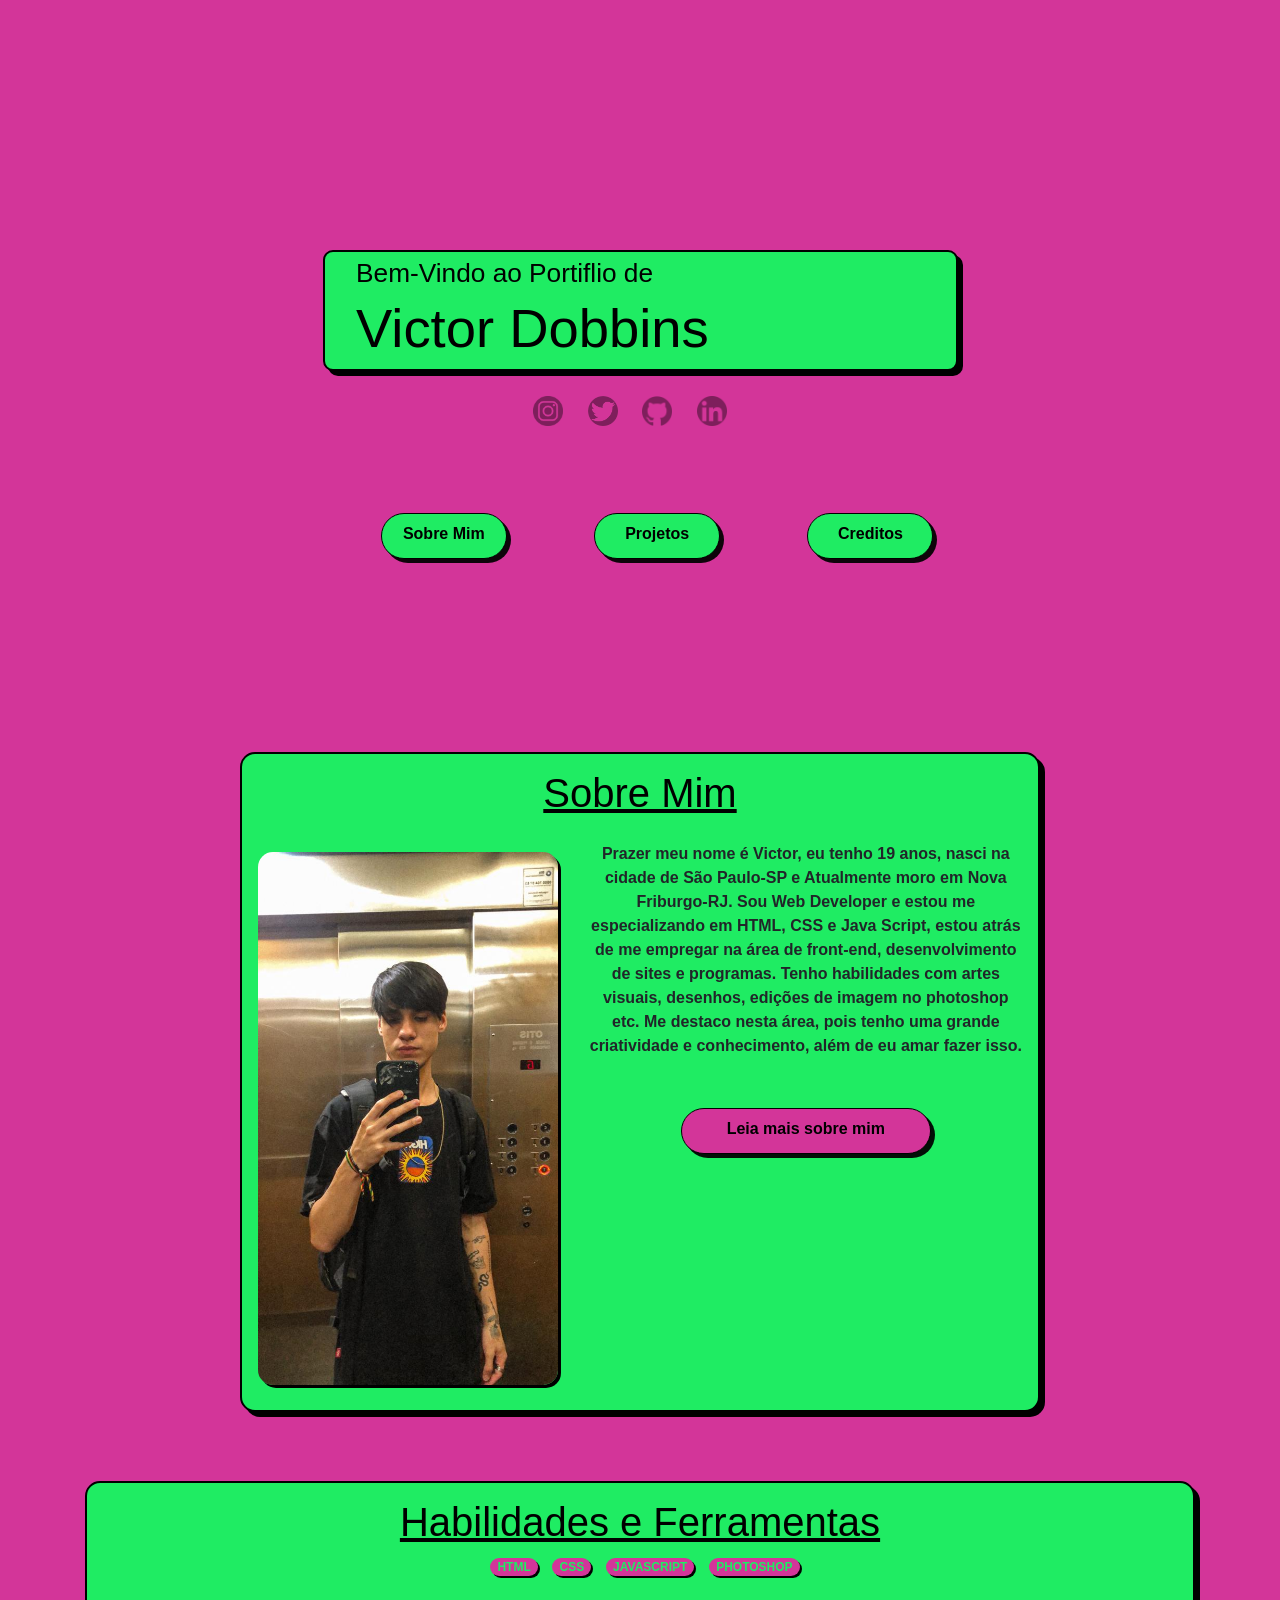
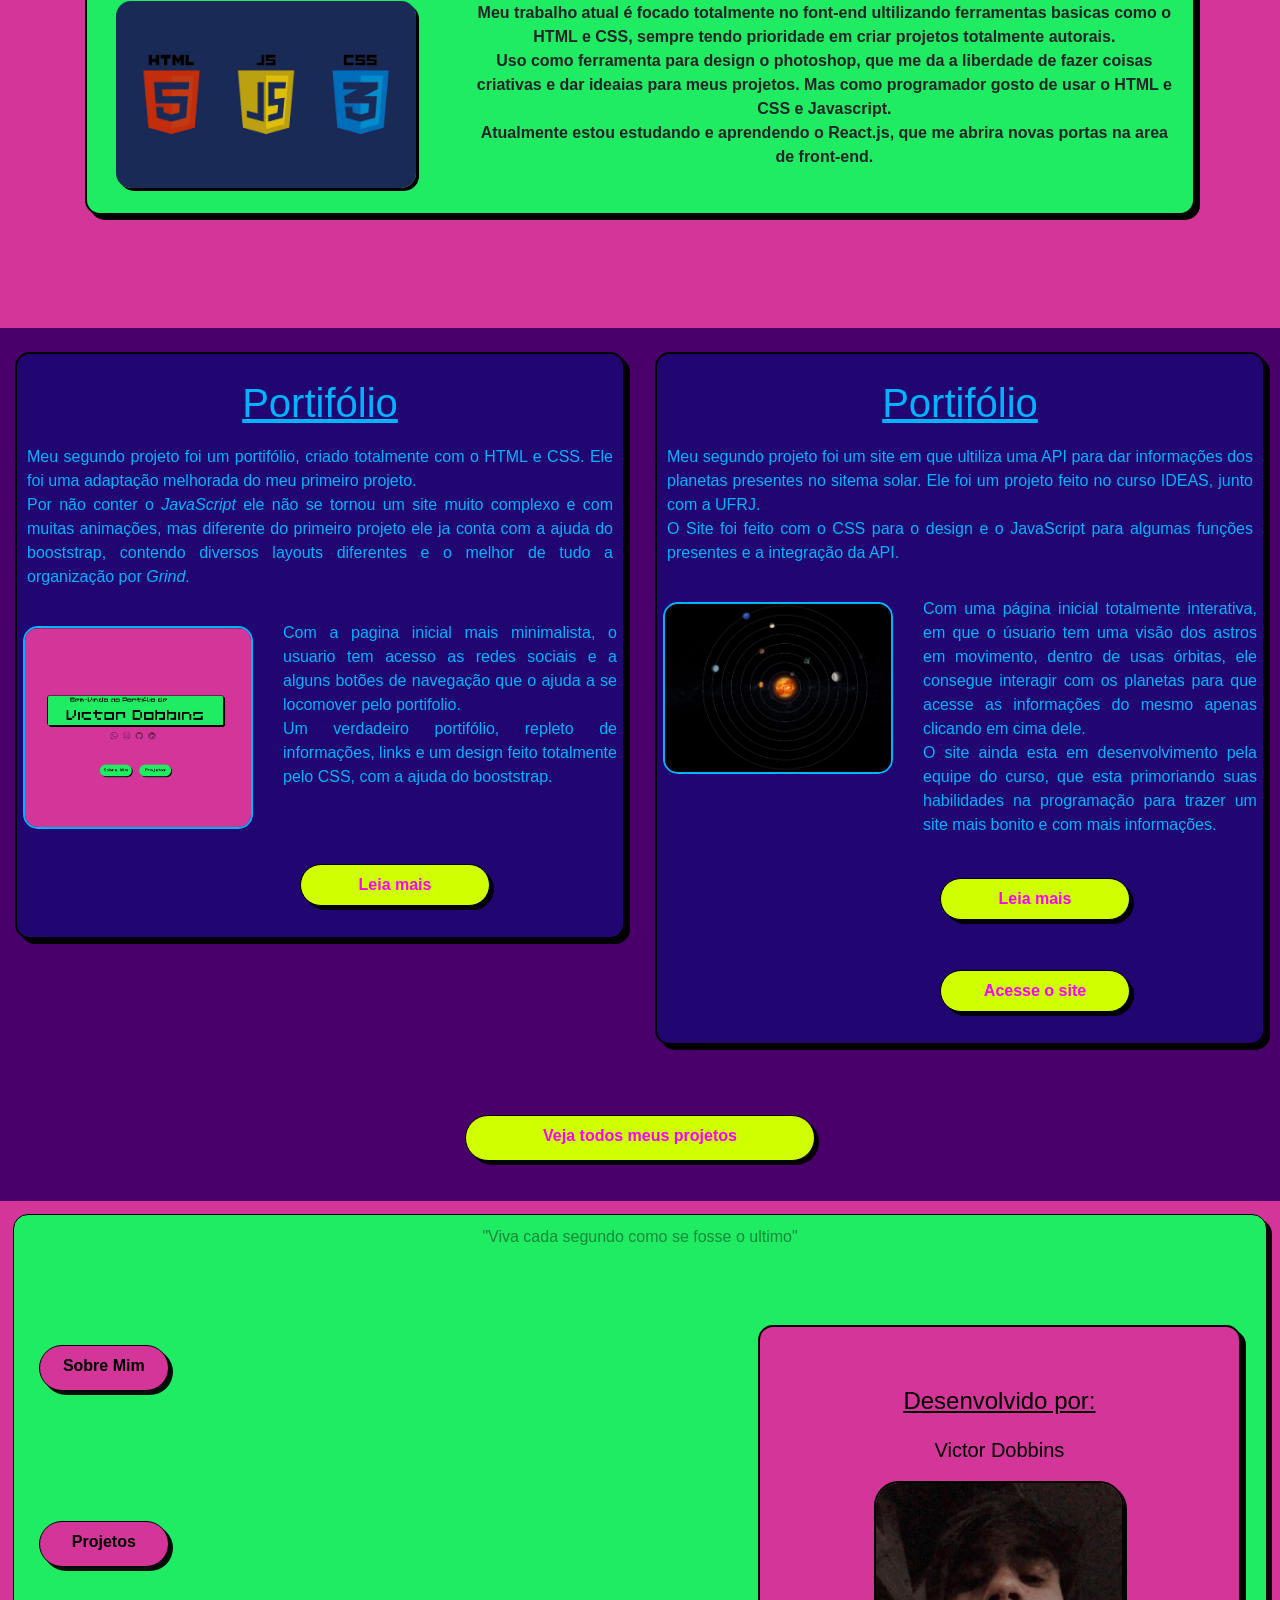
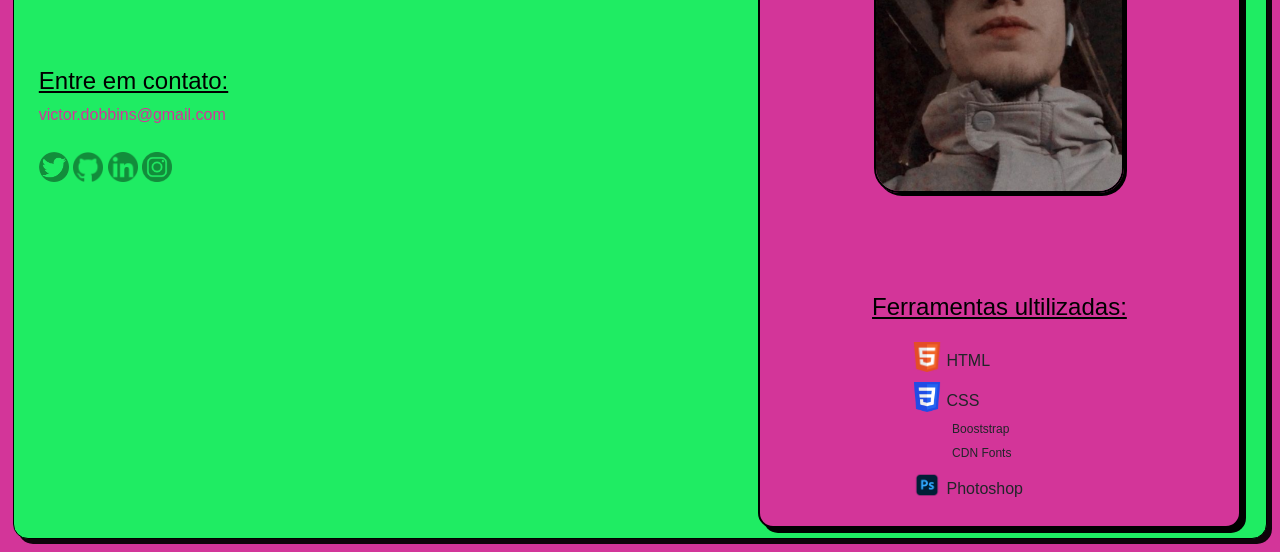
<file: index.html>
<!DOCTYPE html>
<html lang="pt-br">
<head>
    <meta charset="UTF-8">
    <meta http-equiv="X-UA-Compatible" content="IE=edge">
    <meta name="viewport" content="width=device-width, initial-scale=1.0">
    <title>Portifólio</title>
    <link rel="icon" type="image/x-icon" href="img/Flores_icon.png">
    <link href="https://fonts.cdnfonts.com/css/sf-pixelate" rel="stylesheet">
    <link href="https://fonts.cdnfonts.com/css/common-pixel" rel="stylesheet">
    <link rel="stylesheet" href="style_pg1.css">
    <link rel="stylesheet" href="https://stackpath.bootstrapcdn.com/bootstrap/4.1.3/css/bootstrap.min.css" integrity="sha384-MCw98/SFnGE8fJT3GXwEOngsV7Zt27NXFoaoApmYm81iuXoPkFOJwJ8ERdknLPMO" crossorigin="anonymous">
</head>
<body class="_body">

  <!--Bem Vindo-->
  <div class="container">
    <div class="row justify-content-center">
      <div class="col-11 col-sm-9 col-md-8 col-lg-7 col-xl-7">
        <div class="wlc" id="wlc">
          <h6 class="f1" style="@import url('https://fonts.cdnfonts.com/css/common-pixel'); color: black;">Bem-Vindo ao Portiflio de</h6>
          <h1 class="f2" style="color: black;">Victor Dobbins</h1>
        </div>
      </div>
    </div>
  </div>

  <!--Redes Sociais-->
  <div class="container">
    <div class="ctt row justify-content-center">
      <div class="col-sm-auto">
      <a class="wpp" style="color: black;" href="https://www.instagram.com/imnot_dbs/" target="_blank"><img class="insta_logo" src="img/instalogo.png"></a>
      <a class="eml" style="color: black;" href="https://twitter.com/japajkk" target="_blank"><img class="tt_logo" src="img/ttlogo.png"></a>
      <a class="gth" style="color: black;" href="https://github.com/imnotdbs" target="_blank"><img class="gth_logo" src="img/githublogo.png"></a>
      <a class="lnk" style="color: black;" href="https://www.linkedin.com/in/victor-dobbins-6b0a71232/" target="_blank"><img class="lnk_logo" src="img/lnklogo.png"></a>
      </div>
    </div>
  </div>

  <!--Navs-->
  <div class="container-fluid">
    <div class="row justify-content-center">
      <div class="col-2 d-none d-sm-block">
        <ul class="navbar-nav">
          <li class="nav-item nav_edit" style="@import url('https://fonts.cdnfonts.com/css/sf-pixelate');">
            <a class="nav-link nav_edit2" style="color: black;" href="#s1">Sobre Mim</a>
          </li>
        </ul>
      </div>

      <div class="col-2 d-none d-sm-block">
        <ul class="navbar-nav">
          <li class="nav-item nav_edit" style="@import url('https://fonts.cdnfonts.com/css/sf-pixelate');">
            <a class="nav-link nav_edit2" style="color: black;" href="#s3">Projetos</a>
          </li>
        </ul>
      </div>

      <div class="col-2 d-none d-sm-block">
        <ul class="navbar-nav">
          <li class="nav-item nav_edit" style="@import url('https://fonts.cdnfonts.com/css/sf-pixelate');">
            <a class="nav-link nav_edit2" style="color: black;" href="#creditos">Creditos</a>
          </li>
        </ul>
      </div>
    </div>
  </div>

<!--Sobre Mim-->
  <div class="container">
    <div class="row justify-content-md-center">
      <div class="col-sm-12 col-md-auto col-lg-auto col-xl-auto">
        <div id="s1">
          <span style="color: transparent; margin-top: 200px">l</span>
        </div>

        <div id="sb1">
          <h1 class="titulo">Sobre Mim</h1>

          <div class="row justify-content-center">
            <div class="col-sm-8 col-md-5 col-lg-5 col-xl-5">
              <td><img class="imgv" src='img/eu2.jpg'></td>
            </div>

            <div class="col col-sm col-md-6 col-lg-7 col-xl-7">
              <td class="tsb" style="@import url('https://fonts.cdnfonts.com/css/sf-pixelate'); color: black;">
                  Prazer meu nome é Victor, eu tenho 19 anos, nasci na cidade de São Paulo-SP e Atualmente moro em Nova Friburgo-RJ. Sou Web Developer e estou me especializando 
                  em HTML, CSS e Java Script, estou atrás de me empregar na área de front-end, desenvolvimento de sites e programas. Tenho habilidades com artes visuais, desenhos, edições de imagem no photoshop etc. 
                  Me destaco nesta área, pois tenho uma grande criatividade e conhecimento, além de eu amar fazer isso.
              </td> 
              
              <div class="row justify-content-center">
                <li class="nav-item active nav_edit_" style="@import url('https://fonts.cdnfonts.com/css/sf-pixelate');">
                  <a class="nav-link nav_edit3" style="color: black;" href="about.html">Leia mais sobre mim</a>
                </li>
              </div>
             
            </div>
          </div>
        </div>
      </div>
    </div>
  </div>

<!--Habilidades-->
  <div class="container">
    <div class="row justify-content-md-center">
      <div class="col">
        <div id="s2">
          <span style="color: transparent; margin-top: 200px">l</span>
        </div>
        
        <div id="sb2">
          <h1 class="mt-0 titulo2">Habilidades e Ferramentas</h1>
            <div class="bbg">
              <span class="badge badge-pill bg">HTML</span>
              <span class="badge badge-pill bg">CSS</span>
              <span class="badge badge-pill bg">JAVASCRIPT</span>
              <span class="badge badge-pill bg">PHOTOSHOP</span>
              <br>
            </div>

          <div class="row justify-content-center">
            <div class="col-xl-4">
              <td><img class="align-self-start mr-3 img2" src="img/4 cavaleiros do apocalipse.jpg" alt="Imagem de exemplo genérica"></td>         
            </div>

            <div class="col col-sm col-xl">
              <td class="tsb2">
                Meu trabalho atual é focado totalmente no font-end
                ultilizando ferramentas basicas como o HTML e CSS,
                sempre tendo prioridade em criar projetos totalmente autorais. <br>
                Uso como ferramenta para design o photoshop, que me
                da a liberdade de fazer coisas criativas e dar ideaias
                para meus projetos. Mas como programador gosto de usar o HTML e CSS e Javascript. <br>
                Atualmente estou estudando e aprendendo o React.js, que me abrira
                novas portas na area de front-end. <br>
              </td>
            </div>
          </div>
        </div>
      </div>
    </div>
  </div>

<!--Projetos-->
  <div class="container-fluid edit_col">
    <div id="s3">
      <span style="color: transparent; margin-top: 200px">l</span>
    </div>
    <div class="row justify-content-center">
      <div class="col-md-10 col-lg-6 col-xl-6">
        <div id="sb3">
          <h1 class="titulo3">Portifólio</h1>
          <p class="tsb_i">
            Meu segundo projeto foi um portifólio, criado totalmente com o HTML e CSS. Ele foi uma adaptação melhorada do meu primeiro projeto. <br>
            Por não conter o <i>JavaScript</i> ele não se tornou um site muito complexo e com muitas animações, mas diferente do primeiro projeto ele ja conta com a ajuda do
            booststrap, contendo diversos layouts diferentes e o melhor de tudo a organização por <i>Grind</i>.
          </p>
          <div class="row justify-content-center" style="padding: 1%;">
            <div class="col-7 col-sm-5 col-md-4 col-lg-5 col-xl-5" style="margin: 0;">
              <img class="img3" src="img/Screenshot_1.png" alt="Imagem de exemplo genérica">
            </div>
            <div class="col-11 col-sm-7 col-md-7 col-lg-7 col-xl-7">
            <div class="tsb3">
              <p class="tsb3">
                Com a pagina inicial mais minimalista, o usuario tem acesso as redes sociais e a alguns botões de navegação que o ajuda a se locomover pelo portifolio.<br>
                Um verdadeiro portifólio, repleto de informações, links e um design feito totalmente pelo CSS, com a ajuda do booststrap.
              </p>
            </div>
          </div>
          <li class="nav-item active nav_edit_2" style="@import url('https://fonts.cdnfonts.com/css/sf-pixelate');">
            <a class="nav-link nav_edit3" href="about.html">Leia mais</a>
          </li>
        </div>
      </div> 
    </div> 

      <div class="col-md-10 col-lg-6 col-xl-6">
        <div id="sb3">
          <h1 class="titulo3">Portifólio</h1>
          <p class="tsb_i">
            Meu segundo projeto foi um site em que ultiliza uma API para dar informações dos planetas presentes no sitema solar. Ele foi um projeto feito no curso IDEAS, junto com a UFRJ. <br>
            O Site foi feito com o CSS para o design e o JavaScript para algumas funções presentes e a integração da API.
          </p>
          <div class="row justify-content-center" style="padding: 1%;">
            <div class="col-7 col-sm-5 col-md-4 col-lg-5 col-xl-5" style="margin: 0;">
              <img class="img3" src="img/siteplanetas.png" alt="Imagem de exemplo genérica">
            </div>
            <div class="col-11 col-sm-7 col-md-7 col-lg-7 col-xl-7">
            <div class="tsb3">
              <p class="tsb3">
                Com uma página inicial totalmente interativa, em que o úsuario tem uma visão dos astros em movimento, dentro de usas órbitas, ele consegue interagir com os planetas para que acesse as informações do mesmo apenas clicando em cima dele.<br>
                O site ainda esta em desenvolvimento pela equipe do curso, que esta primoriando suas habilidades na programação para trazer um site mais bonito e com mais informações.
              </p>
            </div>
          </div>
          <li class="nav-item active nav_edit_2" style="@import url('https://fonts.cdnfonts.com/css/sf-pixelate');">
            <a class="nav-link nav_edit3" href="about.html">Leia mais</a>
          </li>
          <li class="nav-item active nav_edit_2" style="@import url('https://fonts.cdnfonts.com/css/sf-pixelate');">
            <a class="nav-link nav_edit3" href="https://imnotdbs.github.io/planets-API-project/">Acesse o site</a>
          </li>
        </div>
      </div> 
    </div>   
  </div> 

    <div class="row justify-content-md-center">
      <div class="col-sm-auto">
        <ul class="navbar-nav">
          <li class="nav-item nav_edit_3" style="@import url('https://fonts.cdnfonts.com/css/sf-pixelate');">
            <a class="nav-link nav_edit4" href="about.html">Veja todos meus projetos</a>
          </li>
        </ul>
      </div>
    </div>
  </div>

<!--Creditos-->
  <div class="cd_tudo">
    <div class="container edit_creditos">
      <div class="row justify-content-center">
        <div class="col-xl-auto">
        <P id="creditos" style="color: #0000006b;">"Viva cada segundo como se fosse o ultimo"</P>
        </div>
      </div>
    </div>
    <div class="container-fluid">
      <div class="row justify-content-sm-center">
        <div class="col-sm-6 col-md-6 col-lg-6 col-xl-7">
          <ul class="navbar-nav">
            <li class="nav-item nav_edit_4" style="@import url('https://fonts.cdnfonts.com/css/sf-pixelate');">
              <a class="nav-link nav_edit5" style="color: black;" href="#s1">Sobre Mim</a>
            </li>
          </ul>
          
          <ul class="navbar-nav">
            <li class="nav-item nav_edit_4" style="@import url('https://fonts.cdnfonts.com/css/sf-pixelate');">
              <a class="nav-link nav_edit5" style="color: black;" href="#s3">Projetos</a>
            </li>
          </ul>
  
          <h4 class="tt_end1">Entre em contato:</h4>
          <div class="emll">
          <a class="hst" href="victor.dobbins@gmail.com"><section class="bol1">victor.dobbins@gmail.com</section></a>
          </div>
  
          <div class="ctt2">
            <a class="eml" style="color: black;" href="https://twitter.com/japajkk" target="_blank"><img class="tt_logo2" src="img/ttlogo.png"></a>
            <a class="gth" style="color: black;" href="https://github.com/imnotdbs" target="_blank"><img class="gth_logo2" src="img/githublogo.png"></a>
            <a class="lnk" style="color: black;" href="https://www.linkedin.com/in/victor-dobbins-6b0a71232/" target="_blank"><img class="lnk_logo2" src="img/lnklogo.png"></a>
            <a class="wpp" style="color: black;" href="https://www.instagram.com/imnot_dbs/" target="_blank"><img class="insta_logo" src="img/instalogo.png"></a>
          </div>
        </div>

        <div class="col-sm-6 col-md-6 col-lg-6 col-xl-5">
          <div class="bdor">
          <div class="row justify-content-center">
            <div class="col-15 col-xl-auto col-sm-auto">
              <h4 class="tt_end2">
                Desenvolvido por:<br>
              </h4>
              <P class="tt_end3">Victor Dobbins</P>
              <section style="text-align: center;"><img class="img_end" src="img/eu3.png" alt=""></section>
            </div>
          </div>
          <div class="row justify-content-center">
            <div class="col-15 col-xl-auto">
              <h4 class="tt_end2">Ferramentas ultilizadas:</h4>
              <ul style="font-family: 'Common Pixel', sans-serif;">
                <img class="icons" src="img/HTML5_Badge_512.png" alt="">
                HTML<br>
                <img class="icons" src="img/CSS3_logo.svg.png" alt="">
                CSS<br>
                <sup style="margin-left: 40px;">Booststrap</sup><br>
                <sup style="margin-left: 40px;">CDN Fonts</sup><br>
                <img class="icons" src="img/adobe-photoshop-logo-0.png" alt="">
                Photoshop
              </ul>
            </div>
          </div>
        </div>
      
        </div>
        

      </div>
    </div>
  </div>
  
</body>
</html>
</file>
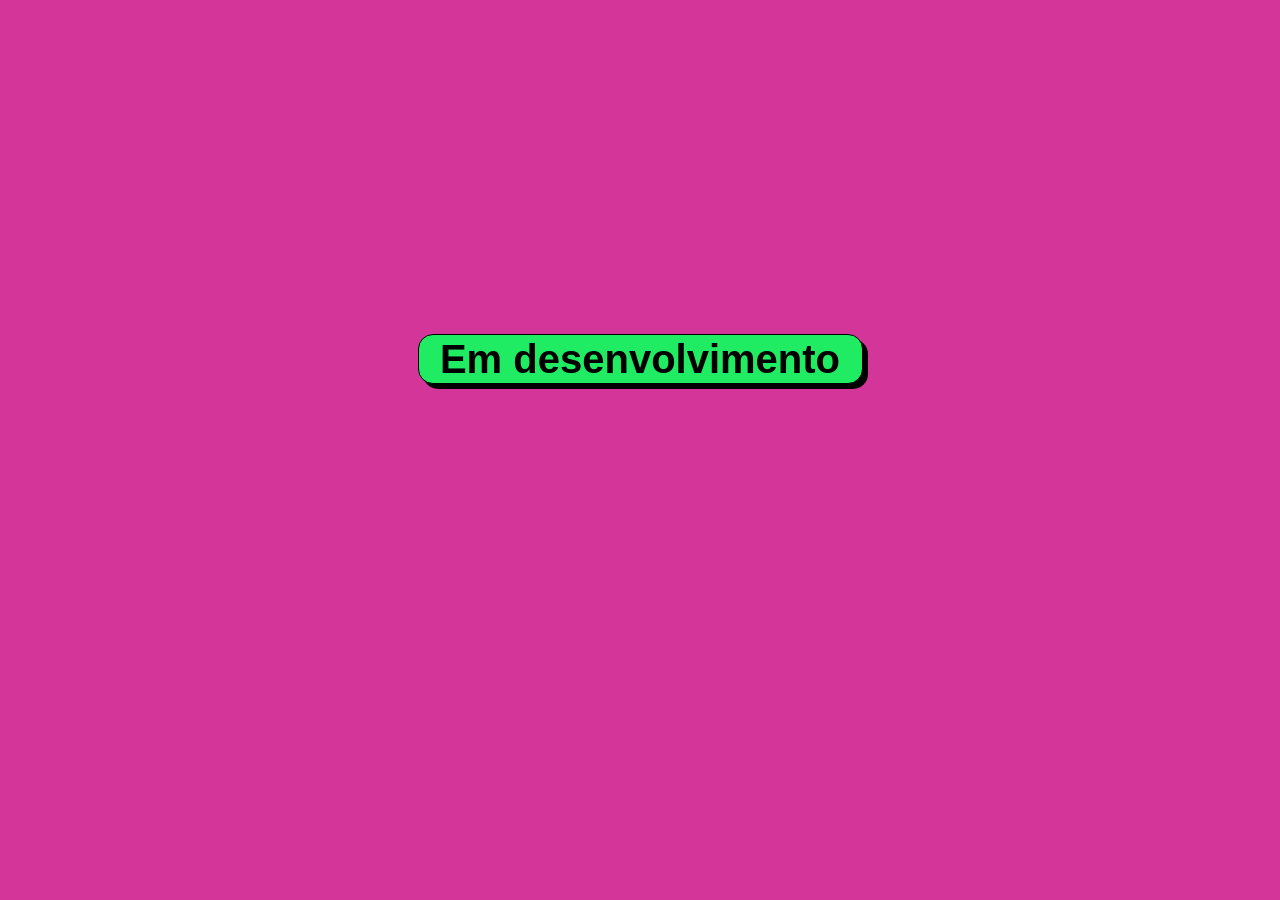
<file: about.html>
<!DOCTYPE html>
<html lang="pt-br">
<head>
    <meta charset="UTF-8">
    <meta http-equiv="X-UA-Compatible" content="IE=edge">
    <meta name="viewport" content="width=device-width, initial-scale=1.0">
    <title>Portifólio</title>
    <link rel="icon" type="image/x-icon" href="img/Flores_icon.png">
    <link href="https://fonts.cdnfonts.com/css/sf-pixelate" rel="stylesheet">
    <link href="https://fonts.cdnfonts.com/css/common-pixel" rel="stylesheet">
    <link rel="stylesheet" href="style_pg2.css">
    <link rel="stylesheet" href="https://stackpath.bootstrapcdn.com/bootstrap/4.1.3/css/bootstrap.min.css" integrity="sha384-MCw98/SFnGE8fJT3GXwEOngsV7Zt27NXFoaoApmYm81iuXoPkFOJwJ8ERdknLPMO" crossorigin="anonymous">
</head>
<body class="body">
    <div class="container">
        <div class="row justify-content-center">
            <div class="col-5">
                <h1 class="desenvolvimento">
                    Em desenvolvimento
                </h1>
            </div>
        </div>
    </div>
</body>
</html>
</file>
<file: style_pg1.css>
._body{
    background-color: #d33599;
}


/*NavBar Fixa*/
.navbar{
    opacity: 80%;
}




/*Texto Bem Vindo*/
.wlc{
    font-family: 'Common Pixel', sans-serif;
    background-color: #1fec63;
    border: 2px solid #000000;
    max-width: 900px;
    max-height: 500px;
    width: 100%;
    height: auto;
    margin-top: 250px;
    margin-bottom: 25px;
    border-radius: 10px;
    box-shadow: 5px 5px #000000;
}
.f1{
    text-align: start;
    padding-left: 5%;
    padding-top: 1%;
    margin-bottom: 0;
    font-size: clamp(1vw, 1em + 0.8vw, 2.5em);
}
.f2{
    text-align: start;
    padding-left: 5%;
    padding-top: 1%;
    font-size: clamp(4vw, 1rem + 3vw, 8vw);
}




/*Contato*/
.ctt{
    text-align: center;
    margin-bottom: 50px;
}
.insta_logo{
    height: 30px;
    padding-right: 20px;
    opacity: 40%;
}
.insta_logo:hover{
    vertical-align: middle;
    -moz-transition: all 0.5s;
    -webkit-transition: all 0.5s;
    transition: all 0.5s;
    opacity: 100%;
}
.tt_logo{
    height: 30px;
    padding-right: 20px;
    opacity: 40%;
}
.tt_logo:hover{
    vertical-align: middle;
    -moz-transition: all 0.5s;
    -webkit-transition: all 0.5s;
    transition: all 0.5s;
    opacity: 100%;
}
.gth_logo{
    height: 30px;
    padding-right: 20px;
    opacity: 40%;
}
.gth_logo:hover{
    vertical-align: middle;
    -moz-transition: all 0.5s;
    -webkit-transition: all 0.5s;
    transition: all 0.5s;
    opacity: 100%;
}
.lnk_logo{
    height: 30px;
    padding-right: 20px;
    opacity: 40%;
}
.lnk_logo:hover{
    vertical-align: middle;
    -moz-transition: all 0.5s;
    -webkit-transition: all 0.5s;
    transition: all 0.5s;
    opacity: 100%;
}




/*Navegação*/
.nav_edit{
    text-align: center;
    font-family: 'SF Pixelate', sans-serif;
    font-weight: bold;
    text-decoration: none;
    background-color: #1fec63;
    border: 1px solid #000000;
    color:#000000;
    margin-top: 20%;
    margin-bottom: 5%;
    margin-left: 25%;
    border-radius: 900px;
    transition-duration: 0.2s;
    height: 46px;
    width: 126px;
    box-shadow: 4px 4px #000000ee;
}
    .nav_edit:hover{
        background-color: #1fec63;
        border: 1px solid rgba(0, 0, 0, 0.801);
        padding: 1px;
        box-shadow: 1px 1px #000000ee;
    }
.nav_edit2{
    font-family: 'SF Pixelate', sans-serif;
    font-weight: bold;
    text-align: center;
    text-decoration: none;
    color:#000000;
    transition-duration: 0.2s;
}





/*Sobre Mim*/
#s1{
    margin-top: 160px;
}
#sb1{
    text-align: center;
    font-family: 'SF Pixelate', sans-serif;
    font-weight: bold;
    margin-bottom: 45px;
    border-radius: 15px;
    height: auto;
    max-width: 800px;
    width: auto;
    background-color: #1fec63;
    border: 2px solid #000000;
    box-shadow: 5px 5px #000000;
    padding: 15px;
}
.imgv{
    text-align: center;
    max-height: 550px;
    max-width: 300px;
    height: auto;
    width: auto;
    margin-top: 10px;
    margin-bottom: 10px;
    border-radius: 15px;
    box-shadow: 3px 3px #000000;
}
.tst{
    margin-right: 100px;
}
.bot{
    margin-top: 50px;
}
.tsb{
    text-align: justify;
    font-size: 16px; 
    margin: 20px;
}
.titulo{
    color: #000000;
    margin-bottom: 25px;
    text-decoration: underline;
    text-align: center;
}

.nav_edit_{
    font-family: 'SF Pixelate', sans-serif;
    font-weight: bold;
    text-align: center;
    text-decoration: none;
    list-style: none;
    background-color: #d33599;
    border: 1px solid #000000;
    color:#000000;
    margin-top: 50px;
    margin-bottom: 100px;
    border-radius: 900px;
    transition-duration: 0.2s;
    height: 46px;
    width: 250px;
    box-shadow: 4px 4px #000000ee;
}
    .nav_edit_:hover{
        background-color: #1fec63;
        border: 1px solid rgba(0, 0, 0, 0.801);
        padding: 1px;
        box-shadow: 1px 1px #000000ee;
    }





/*Habilidades*/
#s2{
    margin-top: 0px;
}
#sb2{
    text-align: center;
    font-family: 'SF Pixelate', sans-serif;
    font-weight: bold;
    margin-bottom: 100px;
    border-radius: 15px;
    height: auto;
    width: auto;
    background-color: #1fec63;
    border: 2px solid #000000;
    box-shadow: 5px 5px #000000;
    padding: 15px;
}
.img2{
    height: auto;
    width: 300px;
    margin-left: 5px;
    margin-bottom: 10px;
    border-radius: 15px;
    box-shadow: 3px 3px #000000;
}
.titulo2{
    color: #000000;
    margin-top: 50px;
    text-decoration: underline;
    text-align: center;
}
.tsb2{
    color: #000000;
    text-align: justify;
    font-size: 16px; 
    margin: 10px;
}
.bg{
    background-color: #d33599;
    color: #1fec63;
    text-align: center;
    margin-bottom: 25px;
    margin-left: 10px;
    box-shadow: 2px 2px #000000;
}
.bbg{
    text-align: center;
}





/*Projetos*/
.edit_col{
    background-color: #4a006a;
}
#s3{
    margin-top: 1%;
}
#sb3{
    font-family: 'SF Pixelate', sans-serif;
    margin-bottom: 70px;
    border-radius: 15px;
    height: auto;
    width: auto;
    background-color: #000c798d;
    border: 2px solid #000000;
    box-shadow: 5px 5px #000000;
}
.img3{
    max-height: 250px;
    height: auto;
    width: 100%;
    max-width: 250px;
    margin-top: 5px;
    margin-bottom: 10px;
    border-radius: 15px;
    border: 2px solid #00b3ff;
}
.titulo3{
    color: #00b3ff;
    margin-top: 25px;
    text-decoration: underline;
    text-align: center;
}
.tsb_i{
    color: #00b3ff;
    text-align: justify;
    padding: 10px;
}
.tsb3{
    color: #00b3ff;
    text-align: justify;
    font-size: 16px; 
}
.tsb4{
    color: #00b3ff;
    text-align: justify;
    font-size: 16px; 
    margin-bottom: 20px;
    padding-right: 10px;
    padding-top: 5px;
}
.nav_edit_2{
    font-family: 'SF Pixelate', sans-serif;
    font-weight: bold;
    text-decoration: none;
    list-style: none;
    background-color: #d0ff00;
    border: 1px solid #000000;
    color:#000000;
    margin-left: 150px;
    margin-top: 25px;
    margin-bottom: 25px;
    border-radius: 500px;
    transition-duration: 0.2s;
    width: 190px;
    box-shadow: 4px 4px #000000ee;
    text-align: center;
    padding: 0;
}
    .nav_edit_2:hover{
        background-color: #000c798d;
        border: 1px solid rgba(0, 0, 0, 0.801);
        box-shadow: 1px 1px #000000ee;
    }
.nav_edit3{
    color: #fd00fe;
}
    .nav_edit3:hover{
        color: #d0ff00;
    }
.nav_edit4{
    text-align: center;
    color: #fd00fe;
}
    .nav_edit4:hover{
        color: #00b3ff;
    }
.nav_edit_3{
    font-family: 'SF Pixelate', sans-serif;
    font-weight: bold;
    text-decoration: none;
    list-style: none;
    background-color: #d0ff00;
    border: 1px solid #000000;
    color:#fd00fe;
    margin-bottom: 40px;
    border-radius: 900px;
    transition-duration: 0.2s;
    height: 46px;
    width: 350px;
    box-shadow: 4px 4px #000000ee;
}
    .nav_edit_3:hover{
        background-color: #fd00fe;
        border: 1px solid rgba(0, 0, 0, 0.801);
        padding: 1px;
        box-shadow: 1px 1px #000000ee;
    }






    

/*Creditos*/
.edit_creditos{
    font-family: 'SF Pixelate', sans-serif;
    text-align: center;
    
}
.cd_tudo{
    font-family: 'SF Pixelate', sans-serif;
    background-color: #1fec63;
    border: 1px solid #000000;
    border-radius: 15px;
    box-shadow: 5px 5px #000000ee;
    margin: 1%;
    padding: 10px;
}
.bdor{
    margin-top: 60px;
    background-color: #d33599;
    border: 2px solid #000000;
    border-radius: 15px;
    box-shadow: 5px 5px #000000;
    max-width: 500px;
    height: auto;
    width: 100%;
}
.tt_end1{
    color: #000000;
    text-decoration: underline;
    margin-top: 50px;

}
.tt_end2{
    color: #000000;
    text-align: center;
    text-decoration: underline;
    margin-bottom: 20px;
    margin-top: 60px;
}

.lnl_eml{
    color: #000000;
    text-decoration: none;
}
.img_end{
    text-align: center;
    max-width: 300px;
    width: 100%;
    height: auto;
    border-radius: 25px;
    border: 2px solid #000000;
    box-shadow: 3px 3px #000000;
}
.insta_logo2{
    height: 30px;
    opacity: 40%;
}
.insta_logo2:hover{
    vertical-align: middle;
    -moz-transition: all 0.5s;
    -webkit-transition: all 0.5s;
    transition: all 0.5s;
    opacity: 100%;
}
.tt_logo2{
    height: 30px;
    opacity: 40%;
}
.tt_logo2:hover{
    vertical-align: middle;
    -moz-transition: all 0.5s;
    -webkit-transition: all 0.5s;
    transition: all 0.5s;
    opacity: 100%;
}
.gth_logo2{
    height: 30px;
    opacity: 40%;
}
.gth_logo2:hover{
    vertical-align: middle;
    -moz-transition: all 0.5s;
    -webkit-transition: all 0.5s;
    transition: all 0.5s;
    opacity: 100%;
}
.lnk_logo2{
    height: 30px;
    opacity: 40%;
}
.lnk_logo2:hover{
    vertical-align: middle;
    -moz-transition: all 0.5s;
    -webkit-transition: all 0.5s;
    transition: all 0.5s;
    opacity: 100%;
}
.hst{
    font-family: 'SF Pixelate', sans-serif;
    text-decoration: none;
    color:#d33599;
    width: 200px;

}
    .hst:hover{
        color: #d0ff00;
        text-decoration: none;
    }
.bol1{
    margin-bottom: 25px;
}
.emll{
    width: 200px;
}

.nav_edit_4{
    font-family: 'SF Pixelate', sans-serif;
    font-weight: bold;
    text-decoration: none;
    list-style: none;
    background-color: #d33599;
    border: 1px solid #000000;
    color:#fd00fe;
    margin-top: 80px;
    margin-bottom: 50px;
    border-radius: 900px;
    transition-duration: 0.2s;
    height: 46px;
    width: 130px;
    box-shadow: 4px 4px #000000ee;
}
    .nav_edit_4:hover{
        background-color: #1fec63;
        border: 1px solid rgba(0, 0, 0, 0.801);
        padding: 1px;
        box-shadow: 1px 1px #000000ee;
    }

.nav_edit5{
    text-align: center;
}
.tt_end3{
    font-family: 'Common Pixel', sans-serif;
    text-align: center;
    font-size: 20px;
    color: #000000;
}
.icons{
    max-width: 30px;
    max-height: 50px;
    height: auto;
    width: 100%;
    margin-bottom: 10px;
}
.img_end{
    max-width: 250px;
    margin-bottom: 40px;


}
.bg2{

    font-family: 'Common Pixel', sans-serif;
    background-color: #d33599;
    color: #000000;
    text-align: center;
    margin-bottom: 25px;
    margin-left: 10px;
    width: 150px;
    box-shadow: 2px 2px #000000;
}
</file>
<file: style_pg2.css>
.body{
    background-color: #d33599;
}
.desenvolvimento{
    font-family: 'SF Pixelate', sans-serif;
    font-weight: bold;
    margin-top: 75%;
    text-align: center;
    background-color: #1fec63;
    color: black;
    border-radius: 15px;
    border: 1px solid #000;
    box-shadow: 5px 5px #000;
    max-width: 800px;
    max-height: 200px ;
    width: 100%;
    height: auto;
}
</file>
